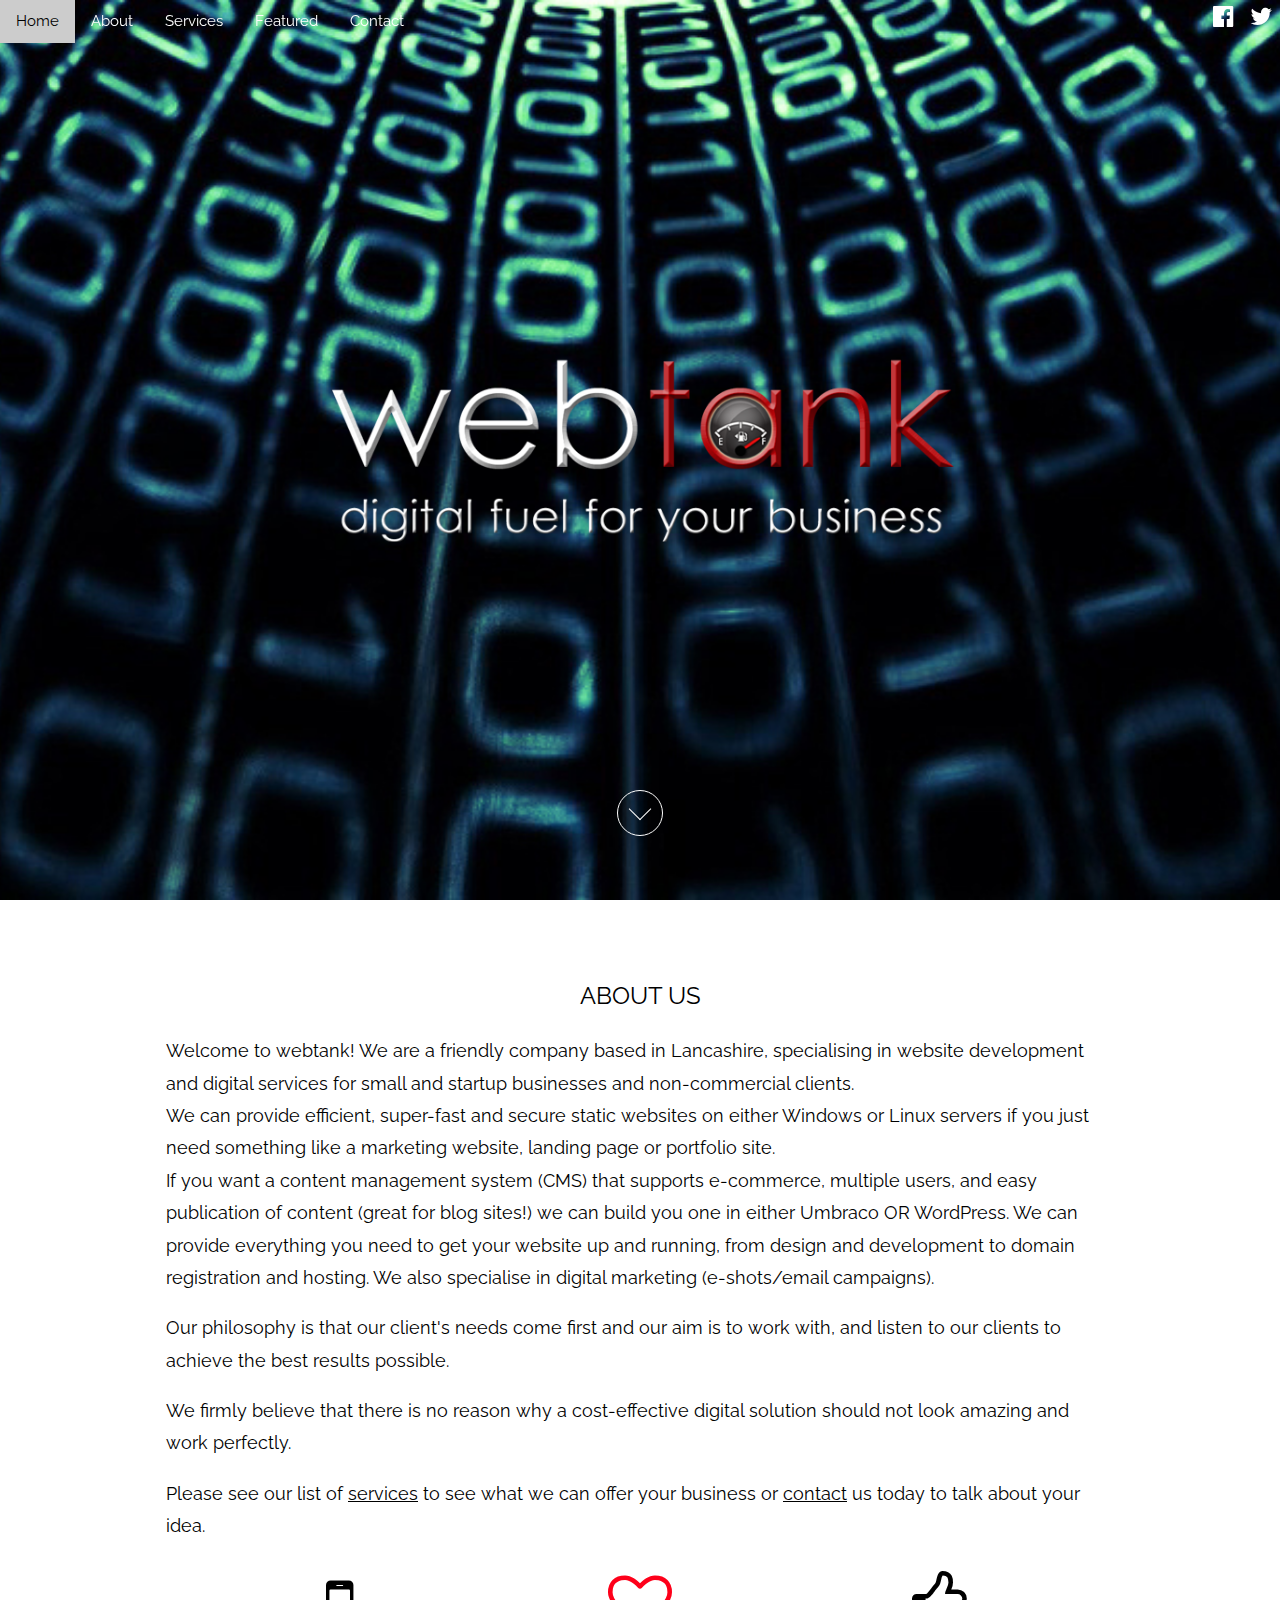
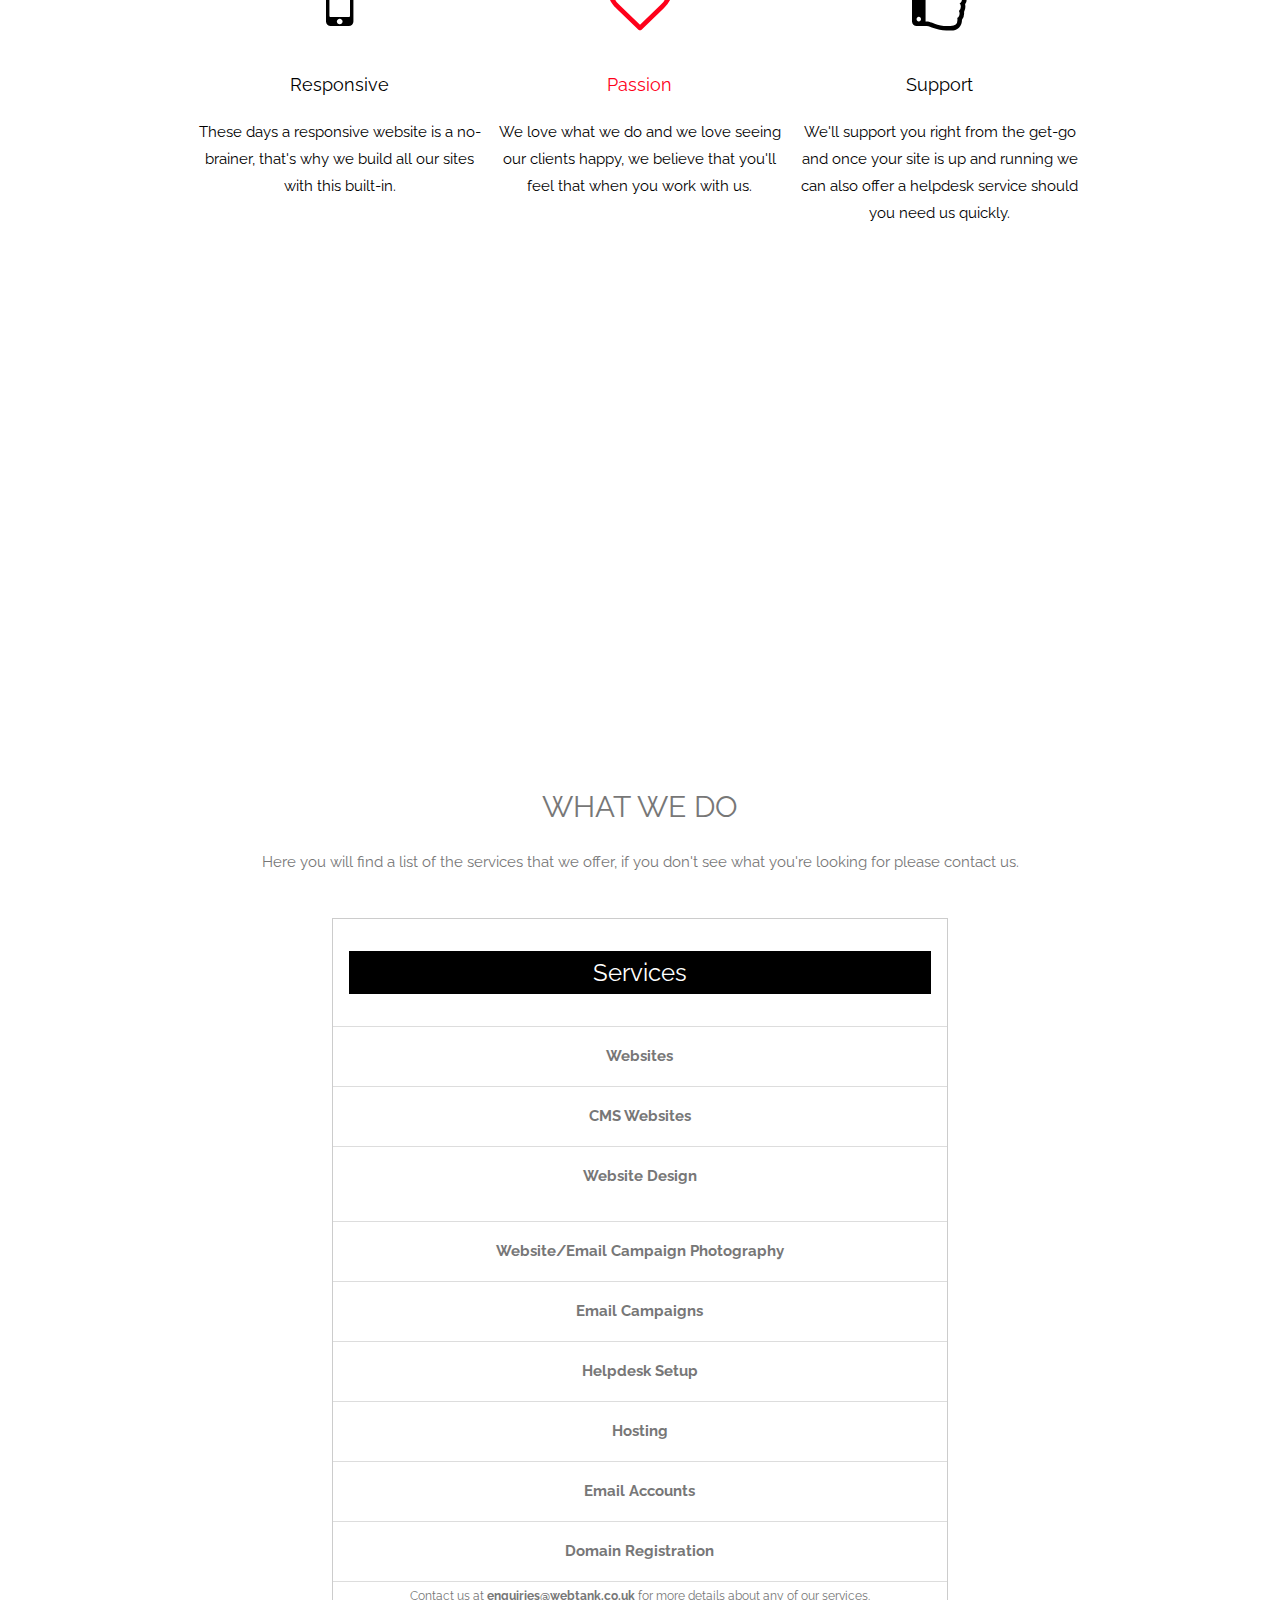
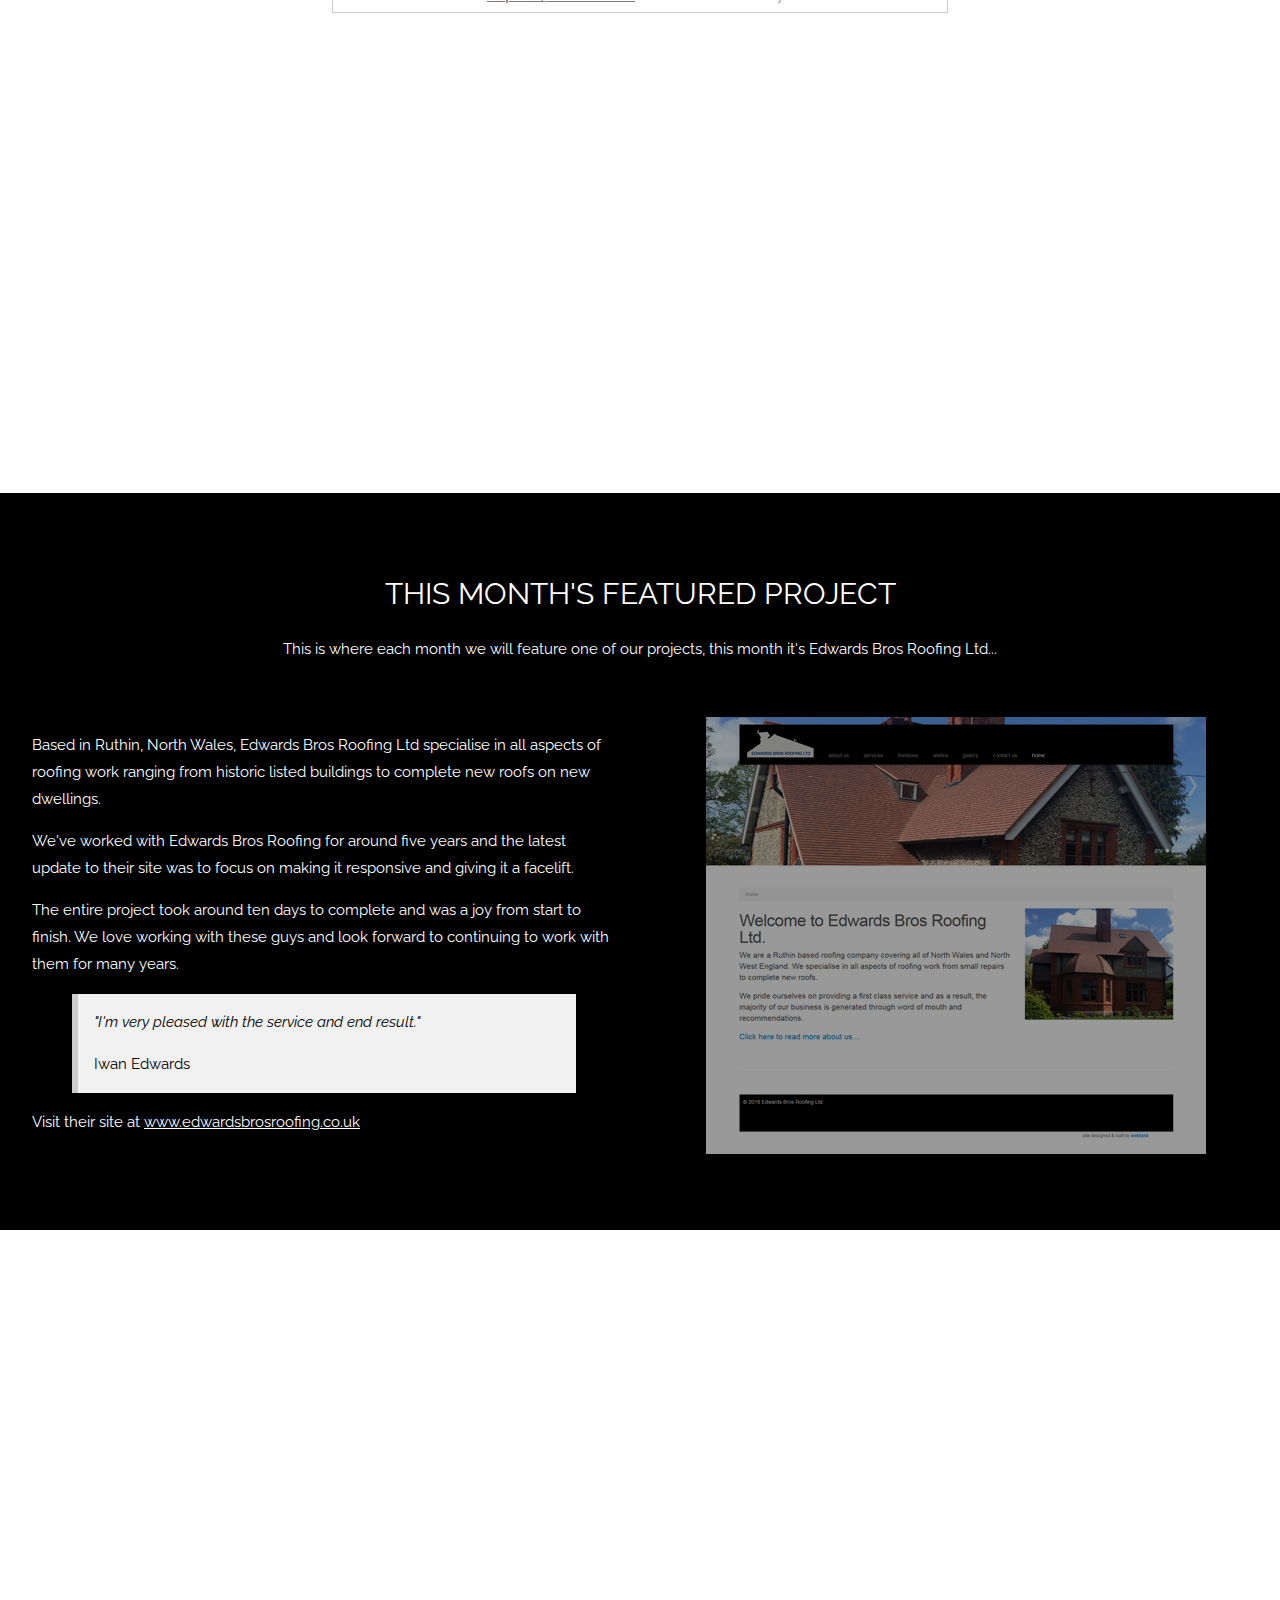
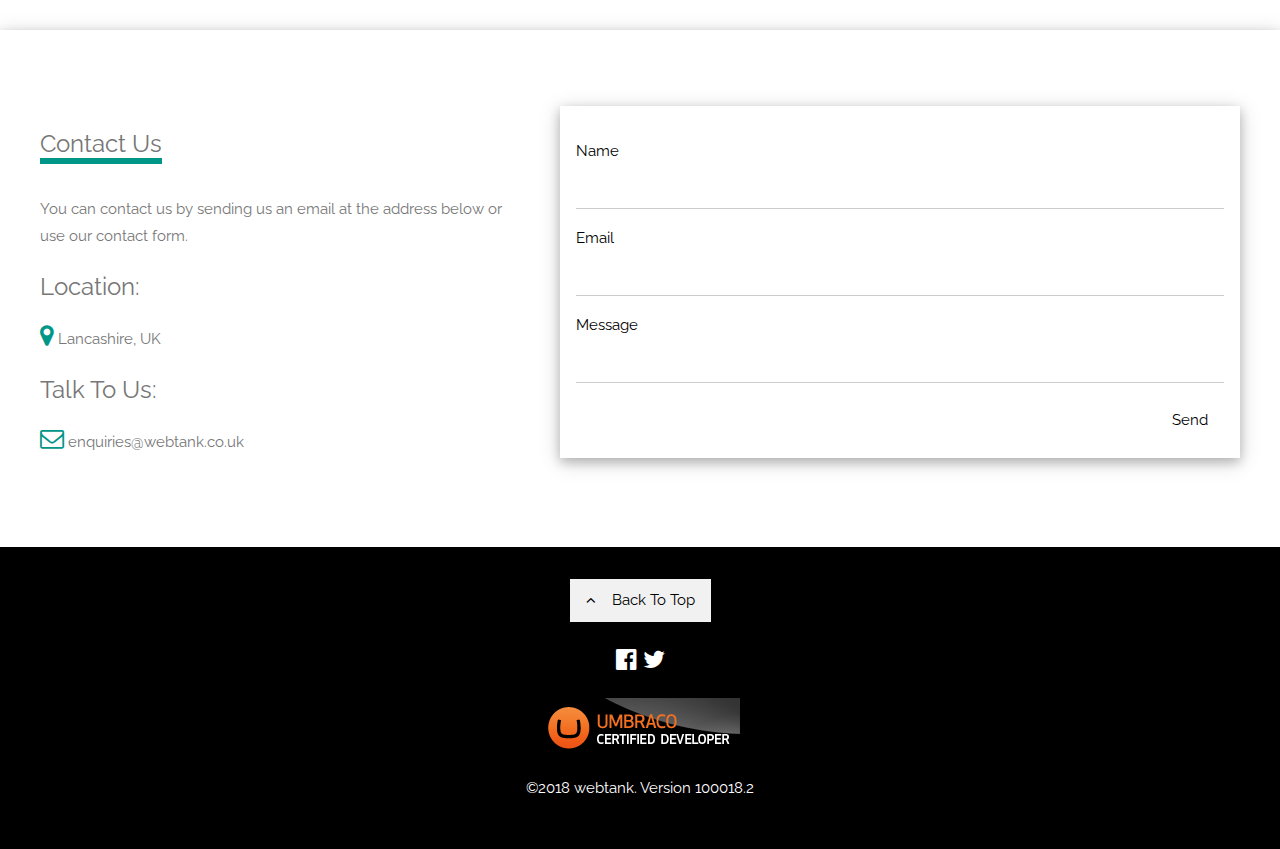
<file: index.html>
﻿<!DOCTYPE html>
<html lang="en">
<head>
    <!-- Global site tag (gtag.js) - Google Analytics -->
    <script async src="https://www.googletagmanager.com/gtag/js?id=UA-112920554-1"></script>
    <script>
  window.dataLayer = window.dataLayer || [];
  function gtag(){dataLayer.push(arguments);}
  gtag('js', new Date());

  gtag('config', 'UA-112920554-1');
    </script>

    <title>WebTank</title>
    <!-- meta -->
    <meta charset="UTF-8">
    <meta name="viewport" content="width=device-width, initial-scale=1">
    <meta name="description" content="Webtank, website development, website design, digital marketing, hosting, domain registration, digital online services, Umbraco Content Management System, Content Management Systems, located in Lancashire, United Kingdom" />
    <meta name="keywords" content="website development, website design, digital marketing, hosting, domain registration, digital online services, Umbraco Content Management System, Content Management Systems, Wigan, Lancashire, United Kingdom," />
    <meta name="copyright" content="webtank" />
    <meta name="web_author" content="webtank" />
    <meta name="author" content="webtank" />
    <meta name="robots" content="index,follow" />
    <meta name="distribution" content="Global" />
    <meta name="revisit-after" content="7 days" />
    <meta name="p:domain_verify" content="482c900c05598bd77782a96bbb23e69c" />

    <!-- styles -->
    <link rel="stylesheet" href="docs/assets/css/site.css" />
    <link rel="stylesheet" href="docs/assets/css/style.css" />
    <link rel="stylesheet" href="https://fonts.googleapis.com/css?family=Raleway" />
    <link rel="stylesheet" href="https://cdnjs.cloudflare.com/ajax/libs/font-awesome/4.7.0/css/font-awesome.min.css">

    <link rel="apple-touch-icon" sizes="180x180" href="docs/assets/ico/favicons/apple-touch-icon.png">
    <link rel="icon" type="image/png" sizes="32x32" href="docs/assets/ico/favicons/favicon-32x32.png">
    <link rel="icon" type="image/png" sizes="16x16" href="docs/assets/ico/favicons/favicon-16x16.png">
    <link rel="manifest" href="docs/assets/ico/favicons/manifest.json">
    <meta name="theme-color" content="#ffffff">

    <!-- scripts -->
    <script src="https://cdnjs.cloudflare.com/ajax/libs/jquery/2.1.3/jquery.min.js"></script>
    <script src="docs/assets/js/scroll-down.js"></script>
    <script src="docs/assets/js/scroll.js"></script>
    <script src="docs/assets/js/toggle.js"></script>
</head>
<body>

<!-- Nav -->
    <nav>
        <div class="w3-top w3-text-white">
            <div class="w3-bar" id="myNavbar">
                <a class="w3-bar-item w3-button w3-hover-black w3-hide-medium w3-hide-large w3-right" href="javascript:void(0);" onclick="toggleFunction()" title="Toggle Navigation Menu">
                    <i class="fa fa-bars"></i>
                </a>
                <a href="#home" class="w3-bar-item w3-button">Home</a>
                <div class="w3-left w3-hide-small">
                    <a href="#about" class="w3-bar-item w3-button">About</a>
                    <a href="#services" class="w3-bar-item w3-button">Services</a>
                    <a href="#featured" class="w3-bar-item w3-button">Featured</a>
                    <a href="#contact" class="w3-bar-item w3-button">Contact</a>
                </div>

                <a href="https://twitter.com/WebtankSocial?ref_src=twsrc%5Etfw" target="_blank" class="w3-padding-small w3-hover-opacity w3-hide-small w3-right"><i class="fa fa-twitter w3-xlarge"></i></a>
                <a href="https://www.facebook.com/WebTank-275072129693290/" target="_blank" class="w3-padding-small w3-hover-opacity w3-hide-small w3-right"><i class="fa fa-facebook-official w3-xlarge"></i></a>
            </div>

            <!-- Nav small -->
            <div id="navDemo" class="w3-bar-block w3-white w3-hide w3-hide-large w3-hide-medium">
                <a href="#about" class="w3-bar-item w3-button" onclick="toggleFunction()">About</a>
                <a href="#services" class="w3-bar-item w3-button" onclick="toggleFunction()">Services</a>
                <a href="#featured" class="w3-bar-item w3-button" onclick="toggleFunction()">Featured</a>
                <a href="#contact" class="w3-bar-item w3-button" onclick="toggleFunction()">Contact</a>
            </div>
        </div>
    </nav>

<!-- Home -->

        <header class="bgimg-1 w3-display-container" id="home">
            <div class="w3-display-middle">
                <span class="w3-center">
                    <img src="docs/assets/img/copyright-webtank.png" alt="webtank logo" class="w3-image" width="685" height="232" />
                </span>
            </div>

            <div id="section03" class="demo">
                <a href="#about"><span></span></a>
            </div>
        </header>

    <main>
        <!-- About -->
            <article class="w3-content w3-container w3-padding-64 w3-text-black" id="about">
                <h3 class="w3-center">ABOUT US</h3>
                <p class="w3-left-align w3-large">
                    Welcome to webtank! We are a friendly company based in Lancashire, specialising in website development and digital
                    services for small and startup businesses and non-commercial clients.<br />
                    We can provide efficient, super-fast and secure static websites on either Windows or Linux servers if you just need something like a marketing website, landing page or portfolio site.<br />
                    If you want a content management system (CMS) that supports e-commerce, multiple users,  and easy publication of content (great for blog sites!) we can build you one in either Umbraco OR WordPress. We can provide everything you need to get your website up and running, from design and development to domain registration and hosting. We also specialise in digital marketing (e-shots/email campaigns).
                </p>
                <p class="w3-left-align w3-large">Our philosophy is that our client's needs come first and our aim is to work with, and listen to our clients to achieve the best results possible.</p>
                <p class="w3-left-align w3-large">We firmly believe that there is no reason why a cost-effective digital solution should not look amazing and work perfectly.</p>
                <p class="w3-left-align w3-large w3-margin-bottom">Please see our list of <a href="#services">services</a> to see what we can offer your business or <a href="#contact">contact</a> us today to talk about your idea.</p>
                <div class="w3-center w3-padding-large">
                    <div class="w3-third">
                        <i class="fa fa-mobile w3-margin-bottom w3-jumbo w3-center"></i>
                        <p class="w3-large">Responsive</p>
                        <p>These days a responsive website is a no-brainer, that's why we build all our sites with this built-in.</p>
                    </div>
                    <div class="w3-third">
                        <i class="fa fa-heart-o w3-margin-bottom w3-jumbo fizzy"></i>
                        <p class="w3-large fizzy">Passion</p>
                        <p>We love what we do and we love seeing our clients happy, we believe that you'll feel that when you work with us.</p>
                    </div>
                    <div class="w3-third">
                        <i class="fa fa-thumbs-o-up w3-margin-bottom w3-jumbo"></i>
                        <p class="w3-large">Support</p>
                        <p>We'll support you right from the get-go and once your site is up and running we can also offer a helpdesk service should you need us quickly.</p>
                    </div>
                </div>
            </article>

        <!-- Services -->
        <div class="bgimg-2 w3-display-container w3-opacity-min">
            <div class="w3-display-middle">
                <span class="w3-xxlarge w3-text-white w3-wide">SERVICES</span>
            </div>
        </div>

        <article class="w3-row-padding w3-center w3-padding-64" id="services">
            <h2>WHAT WE DO</h2>
            <p>Here you will find a list of the services that we offer, if you don't see what you're looking for please contact us.</p><br>
            <div class="w3-quarter">&nbsp;</div>
            <div class="w3-half w3-center w3-margin-bottom">
                <ul class="w3-ul w3-border w3-hover-shadow">
                    <li class="w3-theme">
                        <p class="w3-xlarge w3-black">Services</p>
                    </li>
                    <li class="w3-padding-16"><strong>Websites</strong></li>
                    <li class="w3-padding-16"><strong>CMS Websites</strong></li>
                    <li class="w3-padding-16"><strong>Website Design</strong></p>
                    <li class="w3-padding-16"><strong>Website/Email Campaign Photography</strong></li>
                    <li class="w3-padding-16"><strong>Email Campaigns</strong></li>
                    <li class="w3-padding-16"><strong>Helpdesk Setup</strong></li>
                    <li class="w3-padding-16"><strong>Hosting</strong></li>
                    <li class="w3-padding-16"><strong>Email Accounts</strong></li>
                    <li class="w3-padding-16"><strong>Domain Registration</strong></li>
                    <li class="w3-padding-small w3-small">Contact us at <a href="#contact"><strong>enquiries@webtank.co.uk</strong></a> for more details about any of our services.</li>
                </ul>
            </div>
            <div class="w3-quarter">&nbsp;</div>
        </article>

        <!-- Featured -->
        <div class="bgimg-5 w3-display-container w3-opacity-min">
            <div class="w3-display-middle">
                <span class="w3-xxlarge w3-text-white w3-wide">FEATURED</span>
            </div>
        </div>
        <article class="w3-row-padding w3-black  w3-padding-64" id="featured">
            <h2 class="w3-center">THIS MONTH'S FEATURED PROJECT</h2>
            <p class="w3-center">This is where each month we will feature one of our projects, this month it's Edwards Bros Roofing Ltd...</p><br>
            <div class="w3-row">
                <div class="w3-col m6 w3-padding-large">
                    <p>Based in Ruthin, North Wales, Edwards Bros Roofing Ltd specialise in all aspects of roofing work ranging from historic listed buildings to complete new roofs on new dwellings.</p>
                    <p>We've worked with Edwards Bros Roofing for around five years and the latest update to their site was to focus on making it responsive and giving it a facelift.</p>
                    <p>
                        The entire project took around ten days to complete and was a joy from start to finish.
                        We love working with these guys and look forward to continuing to work with them for many years.
                    </p>

                    <blockquote class="w3-panel w3-leftbar w3-light-grey">
                        <p>
                            <i>"I'm very pleased with the service and end result."</i>
                        </p>
                        <p>Iwan Edwards</p>
                    </blockquote>

                    <p>Visit their site at <a href="http://edwardsbrosroofing.co.uk/" target="_blank"> www.edwardsbrosroofing.co.uk</a></p>
                </div>
                <div class="w3-col m6 w3-center w3-padding-large">
                    <a href="http://edwardsbrosroofing.co.uk/" target="_blank" title="Edwards Bros Roofing Ltd">
                        <img src="docs/assets/img/jpg/Edwards-Bros-Roofing-Ltd.jpg" class="w3-image w3-opacity w3-hover-opacity-off" alt="Featured Project - Edwards Bros Roofing Ltd" width="500" height="437">
                    </a>
                </div>

            </div>
        </article>


        <!-- Contact -->
        <div class="bgimg-3 w3-display-container w3-opacity-min">
            <div class="w3-display-middle">
                <span class="w3-xxlarge w3-text-white w3-wide">CONTACT</span>
            </div>
        </div>

        <article class="w3-container w3-padding-64 w3-card-4" id="contact">
            <div class="w3-row">
                <div class="w3-col m5 w3-padding-large">
                    <div class="w3-padding-16"><span class="w3-xlarge w3-border-teal w3-bottombar">Contact Us</span></div>
                    <p>You can contact us by sending us an email at the address below or use our contact form.</p>
                    <h3>Location:</h3>
                    <p><i class="fa fa-map-marker w3-text-teal w3-xlarge"></i>  Lancashire, UK</p>
                    <h3>Talk To Us:</h3>
                    <p><i class="fa fa-envelope-o w3-text-teal w3-xlarge"></i>  enquiries@webtank.co.uk</p>
                </div>
                <div class="w3-col m7 w3-padding-large">
                    <form class="w3-container w3-card-4 w3-padding-16 w3-white" method="POST" action="sendmail.asp">
                        <div class="w3-section">
                            <label>Name</label>
                            <input class="w3-input" type="text" name="YourName" required>
                        </div>
                        <div class="w3-section">
                            <label>Email</label>
                            <input class="w3-input" type="text" name="EmailAddress" required>
                        </div>
                        <div class="w3-section">
                            <label>Message</label>
                            <input class="w3-input" type="text" name="Body" required>
                        </div>

                        <button type="submit" class="w3-button w3-right w3-theme">Send</button>
                    </form>
                </div>
            </div>
        </article>
    </main>
<!-- Footer -->
<footer class="w3-center w3-black w3-padding-32">
  <a href="#home" class="w3-button w3-light-grey w3-center"><i class="fa fa-angle-up w3-margin-right"></i>Back To Top</a>
    <div class="w3-xlarge w3-section">
        <a href="https://www.facebook.com/WebTank-275072129693290/" target="_blank">
            <i class="fa fa-facebook-official w3-hover-opacity"></i></a>

        <a href="https://twitter.com/WebtankSocial?ref_src=twsrc%5Etfw" target="_blank">
            <i class="fa fa-twitter w3-hover-opacity"></i></a>

    </div>
    <div class="w3-xlarge w3-section">
	    <img class="w3-center" src="docs/assets/img/black.png" alt="Umbraco Certified Developer logo"/>
    </div>

    <p>&copy;2018 webtank. Version 100018.2</p>
</footer>


</body>
</html>
</file>
<file: docs/assets/css/style.css>
﻿body,h1,h2,h3,h4,h5,h6 {font-family: "Raleway", sans-serif}
body, html {
    height: 100%;
    color: #777;
    line-height: 1.8;
}

.fa-bars {
	
	font-size: large !important;
}

/* thank you page */

.fizzy-icon {
    color: #FE001A;
    font-size:64px !important;
    margin-top:100px;

}

.ty-border {
    margin:auto;
    width:40%;
}

.ty-logo {
    width:250px;
}

.ty-margin-btm {
    margin-bottom:50px;
}
/* end of thank you page */


.fizzy {
    color: #FE001A;
}

/* Create a Parallax Effect */
.bgimg-1, .bgimg-2, .bgimg-3, .bgimg-4, .bgimg-5 {
    background-attachment: fixed;
    background-position: center;
    background-repeat: no-repeat;
    background-size: cover;
}

/* First image (Logo. Full height) */

.home-page {
    background-color: #000000;
    min-height:100%;
}

    .bgimg-1 {
	    /*background-color: #000000;*/
        background-image:url("../img/jpg/home.jpg");
        min-height: 100%;
    }



/* Second image (Services) */
.bgimg-2 {
    background-image: url("../img/jpg/0004624.jpg");
    min-height: 400px;
}

/* Third image (Contact) */
.bgimg-3 {
    background-image: url("../img/jpg/0004638.jpg");
    min-height: 400px;
}

/* Fourth image (Thank You) */
.bgimg-4 {
    background-color: #ffffff;
    min-height: 80%;
}

/* Fifth image (Featured) */
.bgimg-5 {
    background-image: url("../img/jpg/0005053.jpg");
    min-height: 400px;
}

.w3-wide {letter-spacing: 10px;}
.w3-hover-opacity {cursor: pointer;}

/* Turn off parallax scrolling for tablets and phones */
@media only screen and (max-device-width: 1024px) {
    .bgimg-1, .bgimg-2, .bgimg-3, .bgimg-5 {
        background-attachment: scroll;
    }
}

/* Scroll-down button*/

section {
  position: absolute;
  top: 0px;
  width: 100%;
  height: 100%;
}

section::after {
  position: absolute;
  bottom: 0;
  left: 0;
  content: '';
  width: 100%;
  height: 80%;
  background: -webkit-linear-gradient(top,rgba(0,0,0,0) 0,rgba(0,0,0,.8) 80%,rgba(0,0,0,.8) 100%);
  background: linear-gradient(to bottom,rgba(0,0,0,0) 0,rgba(0,0,0,.8) 80%,rgba(0,0,0,.8) 100%);
}

section h1 {
  position: absolute;
  top: 50%;
  left: 50%;
  z-index: 2;
  -webkit-transform: translate(-50%, -50%);
  transform: translate(-50%, -50%);
  color: #fff;
  font : normal 300 64px/1 'Josefin Sans', sans-serif;
  text-align: center;
  white-space: nowrap;
}

.demo a {
  position: absolute;
  bottom: 20px;
  left: 50%;
  z-index: 2;
  display: inline-block;
  -webkit-transform: translate(0, -50%);
  transform: translate(0, -50%);
  color: #fff;
  font : normal 400 20px/1 'Josefin Sans', sans-serif;
  letter-spacing: .1em;
  text-decoration: none;
  transition: opacity .3s;
}
.demo a:hover {
  opacity: .5;
}

#section03 a {
  padding-top: 60px;
}
#section03 a span {
  position: absolute;
  top: 0;
  left: 50%;
  width: 46px;
  height: 46px;
  margin-left: -23px;
  border: 1px solid #fff;
  border-radius: 100%;
  box-sizing: border-box;
}
#section03 a span::after {
  position: absolute;
  top: 50%;
  left: 50%;
  content: '';
  width: 16px;
  height: 16px;
  margin: -12px 0 0 -8px;
  border-left: 1px solid #fff;
  border-bottom: 1px solid #fff;
  -webkit-transform: rotate(-45deg);
  transform: rotate(-45deg);
  box-sizing: border-box;
}
#section03 a span::before {
  position: absolute;
  top: 0;
  left: 0;
  z-index: -1;
  content: '';
  width: 44px;
  height: 44px;
  box-shadow: 0 0 0 0 rgba(255,255,255,.1);
  border-radius: 100%;
  opacity: 0;
  -webkit-animation: sdb03 3s infinite;
  animation: sdb03 3s infinite;
  box-sizing: border-box;
}
@-webkit-keyframes sdb03 {
  0% {
    opacity: 0;
  }
  30% {
    opacity: 1;
  }
  60% {
    box-shadow: 0 0 0 60px rgba(255,255,255,.1);
    opacity: 0;
  }
  100% {
    opacity: 0;
  }
}
@keyframes sdb03 {
  0% {
    opacity: 0;
  }
  30% {
    opacity: 1;
  }
  60% {
    box-shadow: 0 0 0 60px rgba(255,255,255,.1);
    opacity: 0;
  }
  100% {
    opacity: 0;
  }
}
</file>
<file: docs/assets/css/site.css>
﻿/* W3.CSS 4.09 January 2018 by Jan Egil and Borge Refsnes */
html{box-sizing:border-box}*,*:before,*:after{box-sizing:inherit}
/* Extract from normalize.css by Nicolas Gallagher and Jonathan Neal git.io/normalize */
html{-ms-text-size-adjust:100%;-webkit-text-size-adjust:100%}body{margin:0}
article,aside,details,figcaption,figure,footer,header,main,menu,nav,section,summary{display:block}
audio,canvas,progress,video{display:inline-block}progress{vertical-align:baseline}
audio:not([controls]){display:none;height:0}[hidden],template{display:none}
a{background-color:transparent;-webkit-text-decoration-skip:objects}
a:active,a:hover{outline-width:0}abbr[title]{border-bottom:none;text-decoration:underline;text-decoration:underline dotted}
dfn{font-style:italic}mark{background:#ff0;color:#000}
small{font-size:80%}sub,sup{font-size:75%;line-height:0;position:relative;vertical-align:baseline}
sub{bottom:-0.25em}sup{top:-0.5em}figure{margin:1em 40px}img{border-style:none}svg:not(:root){overflow:hidden}
code,kbd,pre,samp{font-family:monospace,monospace;font-size:1em}hr{box-sizing:content-box;height:0;overflow:visible}
button,input,select,textarea{font:inherit;margin:0}optgroup{font-weight:bold}
button,input{overflow:visible}button,select{text-transform:none}
button,html [type=button],[type=reset],[type=submit]{-webkit-appearance:button}
button::-moz-focus-inner, [type=button]::-moz-focus-inner, [type=reset]::-moz-focus-inner, [type=submit]::-moz-focus-inner{border-style:none;padding:0}
button:-moz-focusring, [type=button]:-moz-focusring, [type=reset]:-moz-focusring, [type=submit]:-moz-focusring{outline:1px dotted ButtonText}
fieldset{border:1px solid #c0c0c0;margin:0 2px;padding:.35em .625em .75em}
legend{color:inherit;display:table;max-width:100%;padding:0;white-space:normal}textarea{overflow:auto}
[type=checkbox],[type=radio]{padding:0}
[type=number]::-webkit-inner-spin-button,[type=number]::-webkit-outer-spin-button{height:auto}
[type=search]{-webkit-appearance:textfield;outline-offset:-2px}
[type=search]::-webkit-search-cancel-button,[type=search]::-webkit-search-decoration{-webkit-appearance:none}
::-webkit-input-placeholder{color:inherit;opacity:0.54}
::-webkit-file-upload-button{-webkit-appearance:button;font:inherit}
/* End extract */
html,body{font-family:Verdana,sans-serif;font-size:15px;line-height:1.5}html{overflow-x:hidden}
h1{font-size:36px}h2{font-size:30px}h3{font-size:24px}h4{font-size:20px}h5{font-size:18px}h6{font-size:16px}.w3-serif{font-family:serif}
h1,h2,h3,h4,h5,h6{font-family:"Segoe UI",Arial,sans-serif;font-weight:400;margin:10px 0}.w3-wide{letter-spacing:4px}
hr{border:0;border-top:1px solid #eee;margin:20px 0}
.w3-image{max-width:100%;height:auto}img{vertical-align:middle}a{color:inherit}
.w3-table,.w3-table-all{border-collapse:collapse;border-spacing:0;width:100%;display:table}.w3-table-all{border:1px solid #ccc}
.w3-bordered tr,.w3-table-all tr{border-bottom:1px solid #ddd}.w3-striped tbody tr:nth-child(even){background-color:#f1f1f1}
.w3-table-all tr:nth-child(odd){background-color:#fff}.w3-table-all tr:nth-child(even){background-color:#f1f1f1}
.w3-hoverable tbody tr:hover,.w3-ul.w3-hoverable li:hover{background-color:#ccc}.w3-centered tr th,.w3-centered tr td{text-align:center}
.w3-table td,.w3-table th,.w3-table-all td,.w3-table-all th{padding:8px 8px;display:table-cell;text-align:left;vertical-align:top}
.w3-table th:first-child,.w3-table td:first-child,.w3-table-all th:first-child,.w3-table-all td:first-child{padding-left:16px}
.w3-btn,.w3-button{border:none;display:inline-block;padding:8px 16px;vertical-align:middle;overflow:hidden;text-decoration:none;color:inherit;background-color:inherit;text-align:center;cursor:pointer;white-space:nowrap}
.w3-btn:hover{box-shadow:0 8px 16px 0 rgba(0,0,0,0.2),0 6px 20px 0 rgba(0,0,0,0.19)}
.w3-btn,.w3-button{-webkit-touch-callout:none;-webkit-user-select:none;-khtml-user-select:none;-moz-user-select:none;-ms-user-select:none;user-select:none}   
.w3-disabled,.w3-btn:disabled,.w3-button:disabled{cursor:not-allowed;opacity:0.3}.w3-disabled *,:disabled *{pointer-events:none}
.w3-btn.w3-disabled:hover,.w3-btn:disabled:hover{box-shadow:none}
.w3-badge,.w3-tag{background-color:#000;color:#fff;display:inline-block;padding-left:8px;padding-right:8px;text-align:center}.w3-badge{border-radius:50%}
.w3-ul{list-style-type:none;padding:0;margin:0}.w3-ul li{padding:8px 16px;border-bottom:1px solid #ddd}.w3-ul li:last-child{border-bottom:none}
.w3-tooltip,.w3-display-container{position:relative}.w3-tooltip .w3-text{display:none}.w3-tooltip:hover .w3-text{display:inline-block}
.w3-ripple:active{opacity:0.5}.w3-ripple{transition:opacity 0s}
.w3-input{padding:8px;display:block;border:none;border-bottom:1px solid #ccc;width:100%}
.w3-select{padding:9px 0;width:100%;border:none;border-bottom:1px solid #ccc}
.w3-dropdown-click,.w3-dropdown-hover{position:relative;display:inline-block;cursor:pointer}
.w3-dropdown-hover:hover .w3-dropdown-content{display:block}
.w3-dropdown-hover:first-child,.w3-dropdown-click:hover{background-color:#ccc;color:#000}
.w3-dropdown-hover:hover > .w3-button:first-child,.w3-dropdown-click:hover > .w3-button:first-child{background-color:#ccc;color:#000}
.w3-dropdown-content{cursor:auto;color:#000;background-color:#fff;display:none;position:absolute;min-width:160px;margin:0;padding:0;z-index:1}
.w3-check,.w3-radio{width:24px;height:24px;position:relative;top:6px}
.w3-sidebar{height:100%;width:200px;background-color:#fff;position:fixed!important;z-index:1;overflow:auto}
.w3-bar-block .w3-dropdown-hover,.w3-bar-block .w3-dropdown-click{width:100%}
.w3-bar-block .w3-dropdown-hover .w3-dropdown-content,.w3-bar-block .w3-dropdown-click .w3-dropdown-content{min-width:100%}
.w3-bar-block .w3-dropdown-hover .w3-button,.w3-bar-block .w3-dropdown-click .w3-button{width:100%;text-align:left;padding:8px 16px}
.w3-main,#main{transition:margin-left .4s}
.w3-modal{z-index:3;display:none;padding-top:100px;position:fixed;left:0;top:0;width:100%;height:100%;overflow:auto;background-color:rgb(0,0,0);background-color:rgba(0,0,0,0.4)}
.w3-modal-content{margin:auto;background-color:#fff;position:relative;padding:0;outline:0;width:600px}
.w3-bar{width:100%;overflow:hidden}.w3-center .w3-bar{display:inline-block;width:auto}
.w3-bar .w3-bar-item{padding:8px 16px;float:left;width:auto;border:none;display:block}
.w3-bar .w3-dropdown-hover,.w3-bar .w3-dropdown-click{position:static;float:left}
.w3-bar .w3-button{white-space:normal}
.w3-bar-block .w3-bar-item{width:100%;display:block;padding:8px 16px;text-align:left;border:none;white-space:normal;float:none}
.w3-bar-block.w3-center .w3-bar-item{text-align:center}.w3-block{display:block;width:100%}
.w3-responsive{display:block;overflow-x:auto}
.w3-container:after,.w3-container:before,.w3-panel:after,.w3-panel:before,.w3-row:after,.w3-row:before,.w3-row-padding:after,.w3-row-padding:before,
.w3-cell-row:before,.w3-cell-row:after,.w3-clear:after,.w3-clear:before,.w3-bar:before,.w3-bar:after{content:"";display:table;clear:both}
.w3-col,.w3-half,.w3-third,.w3-twothird,.w3-threequarter,.w3-quarter{float:left;width:100%}
.w3-col.s1{width:8.33333%}.w3-col.s2{width:16.66666%}.w3-col.s3{width:24.99999%}.w3-col.s4{width:33.33333%}
.w3-col.s5{width:41.66666%}.w3-col.s6{width:49.99999%}.w3-col.s7{width:58.33333%}.w3-col.s8{width:66.66666%}
.w3-col.s9{width:74.99999%}.w3-col.s10{width:83.33333%}.w3-col.s11{width:91.66666%}.w3-col.s12{width:99.99999%}
@media (min-width:601px){.w3-col.m1{width:8.33333%}.w3-col.m2{width:16.66666%}.w3-col.m3,.w3-quarter{width:24.99999%}.w3-col.m4,.w3-third{width:33.33333%}
.w3-col.m5{width:41.66666%}.w3-col.m6,.w3-half{width:49.99999%}.w3-col.m7{width:58.33333%}.w3-col.m8,.w3-twothird{width:66.66666%}
.w3-col.m9,.w3-threequarter{width:74.99999%}.w3-col.m10{width:83.33333%}.w3-col.m11{width:91.66666%}.w3-col.m12{width:99.99999%}}
@media (min-width:993px){.w3-col.l1{width:8.33333%}.w3-col.l2{width:16.66666%}.w3-col.l3{width:24.99999%}.w3-col.l4{width:33.33333%}
.w3-col.l5{width:41.66666%}.w3-col.l6{width:49.99999%}.w3-col.l7{width:58.33333%}.w3-col.l8{width:66.66666%}
.w3-col.l9{width:74.99999%}.w3-col.l10{width:83.33333%}.w3-col.l11{width:91.66666%}.w3-col.l12{width:99.99999%}}
.w3-content{max-width:980px;margin:auto}.w3-rest{overflow:hidden}
.w3-cell-row{display:table;width:100%}.w3-cell{display:table-cell}
.w3-cell-top{vertical-align:top}.w3-cell-middle{vertical-align:middle}.w3-cell-bottom{vertical-align:bottom}
.w3-hide{display:none!important}.w3-show-block,.w3-show{display:block!important}.w3-show-inline-block{display:inline-block!important}
@media (max-width:600px){.w3-modal-content{margin:0 10px;width:auto!important}.w3-modal{padding-top:30px}
.w3-dropdown-hover.w3-mobile .w3-dropdown-content,.w3-dropdown-click.w3-mobile .w3-dropdown-content{position:relative}	
.w3-hide-small{display:none!important}.w3-mobile{display:block;width:100%!important}.w3-bar-item.w3-mobile,.w3-dropdown-hover.w3-mobile,.w3-dropdown-click.w3-mobile{text-align:center}
.w3-dropdown-hover.w3-mobile,.w3-dropdown-hover.w3-mobile .w3-btn,.w3-dropdown-hover.w3-mobile .w3-button,.w3-dropdown-click.w3-mobile,.w3-dropdown-click.w3-mobile .w3-btn,.w3-dropdown-click.w3-mobile .w3-button{width:100%}}
@media (max-width:768px){.w3-modal-content{width:500px}.w3-modal{padding-top:50px}}
@media (min-width:993px){.w3-modal-content{width:900px}.w3-hide-large{display:none!important}.w3-sidebar.w3-collapse{display:block!important}}
@media (max-width:992px) and (min-width:601px){.w3-hide-medium{display:none!important}}
@media (max-width:992px){.w3-sidebar.w3-collapse{display:none}.w3-main{margin-left:0!important;margin-right:0!important}}
.w3-top,.w3-bottom{position:fixed;width:100%;z-index:1}.w3-top{top:0}.w3-bottom{bottom:0}
.w3-overlay{position:fixed;display:none;width:100%;height:100%;top:0;left:0;right:0;bottom:0;background-color:rgba(0,0,0,0.5);z-index:2}
.w3-display-topleft{position:absolute;left:0;top:0}.w3-display-topright{position:absolute;right:0;top:0}
.w3-display-bottomleft{position:absolute;left:0;bottom:0}.w3-display-bottomright{position:absolute;right:0;bottom:0}
.w3-display-middle{position:absolute;top:50%;left:50%;transform:translate(-50%,-50%);-ms-transform:translate(-50%,-50%)}
.w3-display-left{position:absolute;top:50%;left:0%;transform:translate(0%,-50%);-ms-transform:translate(-0%,-50%)}
.w3-display-right{position:absolute;top:50%;right:0%;transform:translate(0%,-50%);-ms-transform:translate(0%,-50%)}
.w3-display-topmiddle{position:absolute;left:50%;top:0;transform:translate(-50%,0%);-ms-transform:translate(-50%,0%)}
.w3-display-bottommiddle{position:absolute;left:50%;bottom:0;transform:translate(-50%,0%);-ms-transform:translate(-50%,0%)}
.w3-display-container:hover .w3-display-hover{display:block}.w3-display-container:hover span.w3-display-hover{display:inline-block}.w3-display-hover{display:none}
.w3-display-position{position:absolute}
.w3-circle{border-radius:50%}
.w3-round-small{border-radius:2px}.w3-round,.w3-round-medium{border-radius:4px}.w3-round-large{border-radius:8px}.w3-round-xlarge{border-radius:16px}.w3-round-xxlarge{border-radius:32px}
.w3-row-padding,.w3-row-padding>.w3-half,.w3-row-padding>.w3-third,.w3-row-padding>.w3-twothird,.w3-row-padding>.w3-threequarter,.w3-row-padding>.w3-quarter,.w3-row-padding>.w3-col{padding:0 8px}
.w3-container,.w3-panel{padding:0.01em 16px}.w3-panel{margin-top:16px;margin-bottom:16px}
.w3-code,.w3-codespan{font-family:Consolas,"courier new";font-size:16px}
.w3-code{width:auto;background-color:#fff;padding:8px 12px;border-left:4px solid #4CAF50;word-wrap:break-word}
.w3-codespan{color:crimson;background-color:#f1f1f1;padding-left:4px;padding-right:4px;font-size:110%}
.w3-card,.w3-card-2{box-shadow:0 2px 5px 0 rgba(0,0,0,0.16),0 2px 10px 0 rgba(0,0,0,0.12)}
.w3-card-4,.w3-hover-shadow:hover{box-shadow:0 4px 10px 0 rgba(0,0,0,0.2),0 4px 20px 0 rgba(0,0,0,0.19)}
.w3-spin{animation:w3-spin 2s infinite linear}@keyframes w3-spin{0%{transform:rotate(0deg)}100%{transform:rotate(359deg)}}
.w3-animate-fading{animation:fading 10s infinite}@keyframes fading{0%{opacity:0}50%{opacity:1}100%{opacity:0}}
.w3-animate-opacity{animation:opac 0.8s}@keyframes opac{from{opacity:0} to{opacity:1}}
.w3-animate-top{position:relative;animation:animatetop 0.4s}@keyframes animatetop{from{top:-300px;opacity:0} to{top:0;opacity:1}}
.w3-animate-left{position:relative;animation:animateleft 0.4s}@keyframes animateleft{from{left:-300px;opacity:0} to{left:0;opacity:1}}
.w3-animate-right{position:relative;animation:animateright 0.4s}@keyframes animateright{from{right:-300px;opacity:0} to{right:0;opacity:1}}
.w3-animate-bottom{position:relative;animation:animatebottom 0.4s}@keyframes animatebottom{from{bottom:-300px;opacity:0} to{bottom:0;opacity:1}}
.w3-animate-zoom {animation:animatezoom 0.6s}@keyframes animatezoom{from{transform:scale(0)} to{transform:scale(1)}}
.w3-animate-input{transition:width 0.4s ease-in-out}.w3-animate-input:focus{width:100%!important}
.w3-opacity,.w3-hover-opacity:hover{opacity:0.60}.w3-opacity-off,.w3-hover-opacity-off:hover{opacity:1}
.w3-opacity-max{opacity:0.25}.w3-opacity-min{opacity:0.75}
.w3-greyscale-max,.w3-grayscale-max,.w3-hover-greyscale:hover,.w3-hover-grayscale:hover{filter:grayscale(100%)}
.w3-greyscale,.w3-grayscale{filter:grayscale(75%)}.w3-greyscale-min,.w3-grayscale-min{filter:grayscale(50%)}
.w3-sepia{filter:sepia(75%)}.w3-sepia-max,.w3-hover-sepia:hover{filter:sepia(100%)}.w3-sepia-min{filter:sepia(50%)}
.w3-tiny{font-size:10px!important}.w3-small{font-size:12px!important}.w3-medium{font-size:15px!important}.w3-large{font-size:18px!important}
.w3-xlarge{font-size:24px!important}.w3-xxlarge{font-size:36px!important}.w3-xxxlarge{font-size:48px!important}.w3-jumbo{font-size:64px!important}
.w3-left-align{text-align:left!important}.w3-right-align{text-align:right!important}.w3-justify{text-align:justify!important}.w3-center{text-align:center!important}
.w3-border-0{border:0!important}.w3-border{border:1px solid #ccc!important}
.w3-border-top{border-top:1px solid #ccc!important}.w3-border-bottom{border-bottom:1px solid #ccc!important}
.w3-border-left{border-left:1px solid #ccc!important}.w3-border-right{border-right:1px solid #ccc!important}
.w3-topbar{border-top:6px solid #ccc!important}.w3-bottombar{border-bottom:6px solid #ccc!important}
.w3-leftbar{border-left:6px solid #ccc!important}.w3-rightbar{border-right:6px solid #ccc!important}
.w3-section,.w3-code{margin-top:16px!important;margin-bottom:16px!important}
.w3-margin{margin:16px!important}.w3-margin-top{margin-top:16px!important}.w3-margin-bottom{margin-bottom:16px!important}
.w3-margin-left{margin-left:16px!important}.w3-margin-right{margin-right:16px!important}
.w3-padding-small{padding:4px 8px!important}.w3-padding{padding:8px 16px!important}.w3-padding-large{padding:12px 24px!important}
.w3-padding-16{padding-top:16px!important;padding-bottom:16px!important}.w3-padding-24{padding-top:24px!important;padding-bottom:24px!important}
.w3-padding-32{padding-top:32px!important;padding-bottom:32px!important}.w3-padding-48{padding-top:48px!important;padding-bottom:48px!important}
.w3-padding-64{padding-top:64px!important;padding-bottom:64px!important}
.w3-left{float:left!important}.w3-right{float:right!important}
.w3-button:hover{color:#000!important;background-color:#ccc!important}
.w3-transparent,.w3-hover-none:hover{background-color:transparent!important}
.w3-hover-none:hover{box-shadow:none!important}
/* Colors */
.w3-amber,.w3-hover-amber:hover{color:#000!important;background-color:#ffc107!important}
.w3-aqua,.w3-hover-aqua:hover{color:#000!important;background-color:#00ffff!important}
.w3-blue,.w3-hover-blue:hover{color:#fff!important;background-color:#2196F3!important}
.w3-light-blue,.w3-hover-light-blue:hover{color:#000!important;background-color:#87CEEB!important}
.w3-brown,.w3-hover-brown:hover{color:#fff!important;background-color:#795548!important}
.w3-cyan,.w3-hover-cyan:hover{color:#000!important;background-color:#00bcd4!important}
.w3-blue-grey,.w3-hover-blue-grey:hover,.w3-blue-gray,.w3-hover-blue-gray:hover{color:#fff!important;background-color:#607d8b!important}
.w3-green,.w3-hover-green:hover{color:#fff!important;background-color:#4CAF50!important}
.w3-light-green,.w3-hover-light-green:hover{color:#000!important;background-color:#8bc34a!important}
.w3-indigo,.w3-hover-indigo:hover{color:#fff!important;background-color:#3f51b5!important}
.w3-khaki,.w3-hover-khaki:hover{color:#000!important;background-color:#f0e68c!important}
.w3-lime,.w3-hover-lime:hover{color:#000!important;background-color:#cddc39!important}
.w3-orange,.w3-hover-orange:hover{color:#000!important;background-color:#ff9800!important}
.w3-deep-orange,.w3-hover-deep-orange:hover{color:#fff!important;background-color:#ff5722!important}
.w3-pink,.w3-hover-pink:hover{color:#fff!important;background-color:#e91e63!important}
.w3-purple,.w3-hover-purple:hover{color:#fff!important;background-color:#9c27b0!important}
.w3-deep-purple,.w3-hover-deep-purple:hover{color:#fff!important;background-color:#673ab7!important}
.w3-red,.w3-hover-red:hover{color:#fff!important;background-color:#f44336!important}
.w3-sand,.w3-hover-sand:hover{color:#000!important;background-color:#fdf5e6!important}
.w3-teal,.w3-hover-teal:hover{color:#fff!important;background-color:#009688!important}
.w3-yellow,.w3-hover-yellow:hover{color:#000!important;background-color:#ffeb3b!important}
.w3-white,.w3-hover-white:hover{color:#000!important;background-color:#fff!important}
.w3-black,.w3-hover-black:hover{color:#fff!important;background-color:#000!important}
.w3-grey,.w3-hover-grey:hover,.w3-gray,.w3-hover-gray:hover{color:#000!important;background-color:#9e9e9e!important}
.w3-light-grey,.w3-hover-light-grey:hover,.w3-light-gray,.w3-hover-light-gray:hover{color:#000!important;background-color:#f1f1f1!important}
.w3-dark-grey,.w3-hover-dark-grey:hover,.w3-dark-gray,.w3-hover-dark-gray:hover{color:#fff!important;background-color:#616161!important}
.w3-pale-red,.w3-hover-pale-red:hover{color:#000!important;background-color:#ffdddd!important}
.w3-pale-green,.w3-hover-pale-green:hover{color:#000!important;background-color:#ddffdd!important}
.w3-pale-yellow,.w3-hover-pale-yellow:hover{color:#000!important;background-color:#ffffcc!important}
.w3-pale-blue,.w3-hover-pale-blue:hover{color:#000!important;background-color:#ddffff!important}
.w3-text-amber,.w3-hover-text-amber:hover{color:#ffc107!important}
.w3-text-aqua,.w3-hover-text-aqua:hover{color:#00ffff!important}
.w3-text-blue,.w3-hover-text-blue:hover{color:#2196F3!important}
.w3-text-light-blue,.w3-hover-text-light-blue:hover{color:#87CEEB!important}
.w3-text-brown,.w3-hover-text-brown:hover{color:#795548!important}
.w3-text-cyan,.w3-hover-text-cyan:hover{color:#00bcd4!important}
.w3-text-blue-grey,.w3-hover-text-blue-grey:hover,.w3-text-blue-gray,.w3-hover-text-blue-gray:hover{color:#607d8b!important}
.w3-text-green,.w3-hover-text-green:hover{color:#4CAF50!important}
.w3-text-light-green,.w3-hover-text-light-green:hover{color:#8bc34a!important}
.w3-text-indigo,.w3-hover-text-indigo:hover{color:#3f51b5!important}
.w3-text-khaki,.w3-hover-text-khaki:hover{color:#b4aa50!important}
.w3-text-lime,.w3-hover-text-lime:hover{color:#cddc39!important}
.w3-text-orange,.w3-hover-text-orange:hover{color:#ff9800!important}
.w3-text-deep-orange,.w3-hover-text-deep-orange:hover{color:#ff5722!important}
.w3-text-pink,.w3-hover-text-pink:hover{color:#e91e63!important}
.w3-text-purple,.w3-hover-text-purple:hover{color:#9c27b0!important}
.w3-text-deep-purple,.w3-hover-text-deep-purple:hover{color:#673ab7!important}
.w3-text-red,.w3-hover-text-red:hover{color:#f44336!important}
.w3-text-sand,.w3-hover-text-sand:hover{color:#fdf5e6!important}
.w3-text-teal,.w3-hover-text-teal:hover{color:#009688!important}
.w3-text-yellow,.w3-hover-text-yellow:hover{color:#d2be0e!important}
.w3-text-white,.w3-hover-text-white:hover{color:#fff!important}
.w3-text-black,.w3-hover-text-black:hover{color:#000!important}
.w3-text-grey,.w3-hover-text-grey:hover,.w3-text-gray,.w3-hover-text-gray:hover{color:#757575!important}
.w3-text-light-grey,.w3-hover-text-light-grey:hover,.w3-text-light-gray,.w3-hover-text-light-gray:hover{color:#f1f1f1!important}
.w3-text-dark-grey,.w3-hover-text-dark-grey:hover,.w3-text-dark-gray,.w3-hover-text-dark-gray:hover{color:#3a3a3a!important}
.w3-border-amber,.w3-hover-border-amber:hover{border-color:#ffc107!important}
.w3-border-aqua,.w3-hover-border-aqua:hover{border-color:#00ffff!important}
.w3-border-blue,.w3-hover-border-blue:hover{border-color:#2196F3!important}
.w3-border-light-blue,.w3-hover-border-light-blue:hover{border-color:#87CEEB!important}
.w3-border-brown,.w3-hover-border-brown:hover{border-color:#795548!important}
.w3-border-cyan,.w3-hover-border-cyan:hover{border-color:#00bcd4!important}
.w3-border-blue-grey,.w3-hover-border-blue-grey:hover,.w3-border-blue-gray,.w3-hover-border-blue-gray:hover{border-color:#607d8b!important}
.w3-border-green,.w3-hover-border-green:hover{border-color:#4CAF50!important}
.w3-border-light-green,.w3-hover-border-light-green:hover{border-color:#8bc34a!important}
.w3-border-indigo,.w3-hover-border-indigo:hover{border-color:#3f51b5!important}
.w3-border-khaki,.w3-hover-border-khaki:hover{border-color:#f0e68c!important}
.w3-border-lime,.w3-hover-border-lime:hover{border-color:#cddc39!important}
.w3-border-orange,.w3-hover-border-orange:hover{border-color:#ff9800!important}
.w3-border-deep-orange,.w3-hover-border-deep-orange:hover{border-color:#ff5722!important}
.w3-border-pink,.w3-hover-border-pink:hover{border-color:#e91e63!important}
.w3-border-purple,.w3-hover-border-purple:hover{border-color:#9c27b0!important}
.w3-border-deep-purple,.w3-hover-border-deep-purple:hover{border-color:#673ab7!important}
.w3-border-red,.w3-hover-border-red:hover{border-color:#f44336!important}
.w3-border-sand,.w3-hover-border-sand:hover{border-color:#fdf5e6!important}
.w3-border-teal,.w3-hover-border-teal:hover{border-color:#009688!important}
.w3-border-yellow,.w3-hover-border-yellow:hover{border-color:#ffeb3b!important}
.w3-border-white,.w3-hover-border-white:hover{border-color:#fff!important}
.w3-border-black,.w3-hover-border-black:hover{border-color:#000!important}
.w3-border-grey,.w3-hover-border-grey:hover,.w3-border-gray,.w3-hover-border-gray:hover{border-color:#9e9e9e!important}
.w3-border-light-grey,.w3-hover-border-light-grey:hover,.w3-border-light-gray,.w3-hover-border-light-gray:hover{border-color:#f1f1f1!important}
.w3-border-dark-grey,.w3-hover-border-dark-grey:hover,.w3-border-dark-gray,.w3-hover-border-dark-gray:hover{border-color:#616161!important}
.w3-border-pale-red,.w3-hover-border-pale-red:hover{border-color:#ffe7e7!important}.w3-border-pale-green,.w3-hover-border-pale-green:hover{border-color:#e7ffe7!important}
.w3-border-pale-yellow,.w3-hover-border-pale-yellow:hover{border-color:#ffffcc!important}.w3-border-pale-blue,.w3-hover-border-pale-blue:hover{border-color:#e7ffff!important}
</file>
